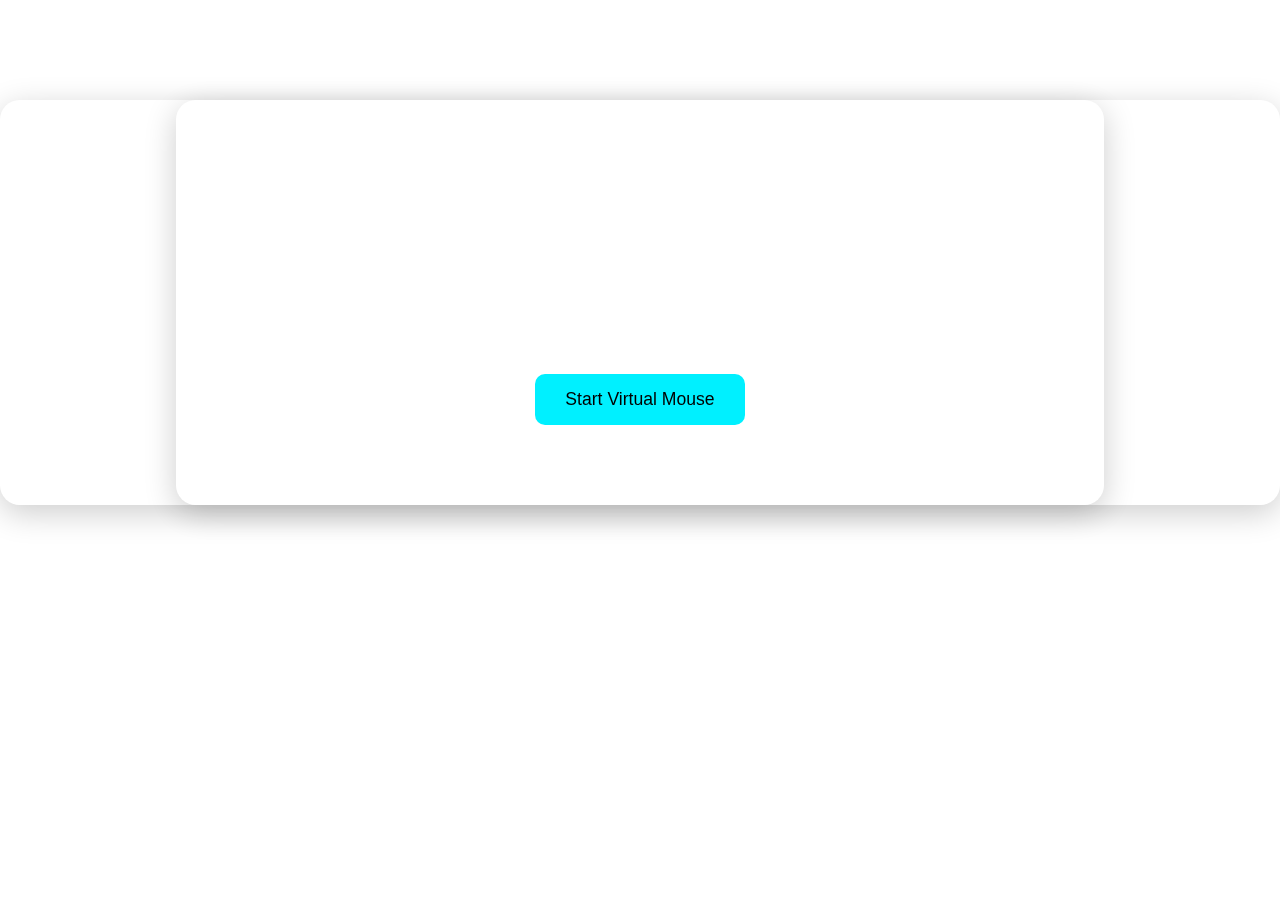
<file: index.html>
<!DOCTYPE html>
<html lang="en">
<head>
  <meta charset="UTF-8">
  <title>Virtual Mouse</title>
  <link rel="stylesheet" href="static/style.css">
</head>
<body>
  <div class="glass-container">
    <div class="loader-container" id="loader" style="display: none;">
      <div class="loader"></div>
      <h2 id="loader-text">Initializing Virtual Mouse...</h2>
    </div>

    <div class="main-content" id="main-content">
      <h1>Welcome to Our Site</h1>
      <h1>Virtual Mouse Control</h1>
      <button onclick="startMouse()">Start Virtual Mouse</button>
    </div>
  </div>

  <script>
    function startMouse() {
      document.getElementById("loader").style.display = "flex";
      document.getElementById("main-content").style.display = "none";

      fetch('/start_hand_tracking')
        .then(response => {
          if (response.ok) {
            document.getElementById("loader-text").innerText = "Virtual Mouse is Active. Press ESC to stop.";
            // Keep the loader showing until ESC is pressed
          } else {
            alert("Failed to start the virtual mouse.");
            document.getElementById("loader").style.display = "none";
            document.getElementById("main-content").style.display = "block";
          }
        });
    }
  </script>
</body>
</html>
</file>
<file: static/style.css>
body {
  margin: 0;
  padding: 0;
  background: url('https://s.ek.ua/posts/files/5485/wide_pic.jpg') no-repeat center center fixed;
  background-size: cover;
  font-family: 'Segoe UI', Tahoma, Geneva, Verdana, sans-serif;
  color: white;
}

.loader-container {
  display: flex;
  flex-direction: column;
  align-items: center;
  justify-content: center;
  height: 100vh;
  backdrop-filter: blur(10px);
  background: rgba(255, 255, 255, 0.1);
  border-radius: 20px;
  box-shadow: 0 8px 32px rgba(0, 0, 0, 0.2);
  color: #fff;
}

.loader {
  border: 6px solid rgba(255, 255, 255, 0.3);
  border-top: 6px solid #00f0ff;
  border-radius: 50%;
  width: 60px;
  height: 60px;
  animation: spin 1s linear infinite;
  margin-bottom: 20px;
}

@keyframes spin {
  0% { transform: rotate(0deg); }
  100% { transform: rotate(360deg); }
}

.main-content {
  text-align: center;
  padding: 80px;
  backdrop-filter: blur(8px);
  background: rgba(255, 255, 255, 0.15);
  border-radius: 20px;
  margin: 100px auto;
  width: 60%;
  box-shadow: 0 8px 32px rgba(0, 0, 0, 0.2);
}

h1 {
  font-size: 3rem;
  margin-bottom: 20px;
}

button {
  padding: 15px 30px;
  font-size: 1.1rem;
  background: #00f0ff;
  color: black;
  border: none;
  border-radius: 10px;
  cursor: pointer;
  transition: 0.3s;
}

button:hover {
  background: #00c3cc;
  color: white;
}

.glass-container {  
  backdrop-filter: blur(10px);
  background: rgba(255, 255, 255, 0.1);  
  border-radius: 20px;
  box-shadow: 0 8px 32px rgba(0, 0, 0, 0.2);
  color: #fff;
}
</file>
